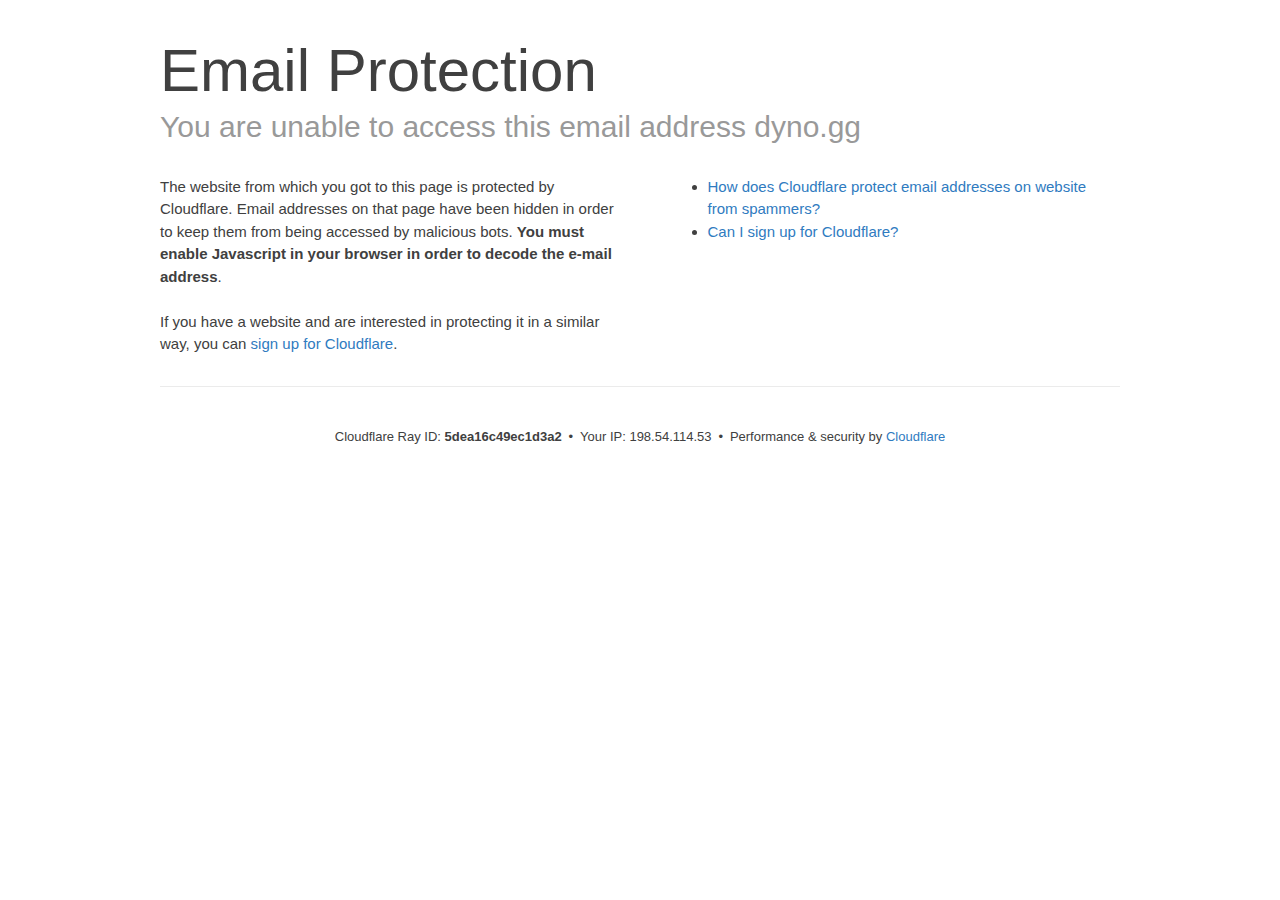
<file: dyno.gg/cdn-cgi/l/email-protection.html>
<!DOCTYPE html>
<!-- [if lt IE 7]&gt; &lt;html class=&quot;no-js ie6 oldie&quot; lang=&quot;en-US&quot;&gt; &lt;![endif] -->
<!-- [if IE 7]&gt;    &lt;html class=&quot;no-js ie7 oldie&quot; lang=&quot;en-US&quot;&gt; &lt;![endif] -->
<!-- [if IE 8]&gt;    &lt;html class=&quot;no-js ie8 oldie&quot; lang=&quot;en-US&quot;&gt; &lt;![endif] -->
<!-- [if gt IE 8]&gt;&lt;! --> <html class="no-js" lang="en-US"> <!-- &lt;![endif] -->
<head>
<title>Email Protection | Cloudflare</title>
<meta charset="UTF-8">
<meta http-equiv="Content-Type" content="text/html; charset=UTF-8">
<meta http-equiv="X-UA-Compatible" content="IE=Edge,chrome=1">
<meta name="robots" content="noindex, nofollow">
<meta name="viewport" content="width=device-width,initial-scale=1">
<link rel="stylesheet" id="cf_styles-css" href="../styles/cf.errors.css" type="text/css" media="screen,projection">
<!-- [if lt IE 9]&gt;&lt;link rel=&quot;stylesheet&quot; id='cf_styles-ie-css' href=&quot;/cdn-cgi/styles/cf.errors.ie.css&quot; type=&quot;text/css&quot; media=&quot;screen,projection&quot; /&gt;&lt;![endif] -->
<style type="text/css">body{margin:0;padding:0}</style>


<!-- [if gte IE 10]&gt;&lt;! -->
<script>
  if (!navigator.cookieEnabled) {
    window.addEventListener('DOMContentLoaded', function () {
      var cookieEl = document.getElementById('cookie-alert');
      cookieEl.style.display = 'block';
    })
  }
</script>
<!-- &lt;![endif] -->


</head>
<body>
  <div id="cf-wrapper">
    <div class="cf-alert cf-alert-error cf-cookie-error" id="cookie-alert" data-translate="enable_cookies">Please enable cookies.</div>
    <div id="cf-error-details" class="cf-error-details-wrapper">
      <div class="cf-wrapper cf-header cf-error-overview">
        <h1 data-translate="block_headline">Email Protection</h1>
        <h2 class="cf-subheadline"><span data-translate="unable_to_access">You are unable to access this email address</span> dyno.gg</h2>
      </div><!-- /.header -->

      <div class="cf-section cf-wrapper">
        <div class="cf-columns two">
          <div class="cf-column">
            <p>The website from which you got to this page is protected by Cloudflare. Email addresses on that page have been hidden in order to keep them from being accessed by malicious bots. <strong>You must enable Javascript in your browser in order to decode the e-mail address</strong>.</p>
            <p>If you have a website and are interested in protecting it in a similar way, you can <a href="https://www.cloudflare.com/sign-up?utm_source=email_protection">sign up for Cloudflare</a>.</p>
          </div>

          <div class="cf-column">
            <div class="grid_4">
              <div class="rail">
                  <div class="panel">
                      <ul class="nobullets">
                        <li><a class="modal-link-faq" href="https://support.cloudflare.com/hc/en-us/articles/200170016-What-is-Email-Address-Obfuscation-">How does Cloudflare protect email addresses on website from spammers?</a></li>
                        <li><a class="modal-link-faq" href="https://support.cloudflare.com/hc/en-us/categories/200275218-Getting-Started">Can I sign up for Cloudflare?</a></li>
                    </ul>
                </div>
              </div>
            </div>
          </div>
        </div>
      </div><!-- /.section -->

      <div class="cf-error-footer cf-wrapper w-240 lg:w-full py-10 sm:py-4 sm:px-8 mx-auto text-center sm:text-left border-solid border-0 border-t border-gray-300">
  <p class="text-13">
    <span class="cf-footer-item sm:block sm:mb-1">Cloudflare Ray ID: <strong class="font-semibold">5dea16c49ec1d3a2</strong></span>
    <span class="cf-footer-separator sm:hidden">&bull;</span>
    <span class="cf-footer-item sm:block sm:mb-1"><span>Your IP</span>: 198.54.114.53</span>
    <span class="cf-footer-separator sm:hidden">&bull;</span>
    <span class="cf-footer-item sm:block sm:mb-1"><span>Performance &amp; security by</span> <a href="https://www.cloudflare.com/5xx-error-landing" id="brand_link" target="_blank">Cloudflare</a></span>
    
  </p>
</div><!-- /.error-footer -->


    </div><!-- /#cf-error-details -->
  </div><!-- /#cf-wrapper -->

  <script type="text/javascript">
  window._cf_translation = {};
  
  
</script>

</body>
</html>
</file>
<file: dyno.gg/cdn-cgi/styles/cf.errors.css>
#cf-wrapper a,#cf-wrapper abbr,#cf-wrapper article,#cf-wrapper aside,#cf-wrapper b,#cf-wrapper big,#cf-wrapper blockquote,#cf-wrapper body,#cf-wrapper canvas,#cf-wrapper caption,#cf-wrapper center,#cf-wrapper cite,#cf-wrapper code,#cf-wrapper dd,#cf-wrapper del,#cf-wrapper details,#cf-wrapper dfn,#cf-wrapper div,#cf-wrapper dl,#cf-wrapper dt,#cf-wrapper em,#cf-wrapper embed,#cf-wrapper fieldset,#cf-wrapper figcaption,#cf-wrapper figure,#cf-wrapper footer,#cf-wrapper form,#cf-wrapper h1,#cf-wrapper h2,#cf-wrapper h3,#cf-wrapper h4,#cf-wrapper h5,#cf-wrapper h6,#cf-wrapper header,#cf-wrapper hgroup,#cf-wrapper html,#cf-wrapper i,#cf-wrapper iframe,#cf-wrapper img,#cf-wrapper label,#cf-wrapper legend,#cf-wrapper li,#cf-wrapper mark,#cf-wrapper menu,#cf-wrapper nav,#cf-wrapper object,#cf-wrapper ol,#cf-wrapper output,#cf-wrapper p,#cf-wrapper pre,#cf-wrapper s,#cf-wrapper samp,#cf-wrapper section,#cf-wrapper small,#cf-wrapper span,#cf-wrapper strike,#cf-wrapper strong,#cf-wrapper sub,#cf-wrapper summary,#cf-wrapper sup,#cf-wrapper table,#cf-wrapper tbody,#cf-wrapper td,#cf-wrapper tfoot,#cf-wrapper th,#cf-wrapper thead,#cf-wrapper tr,#cf-wrapper tt,#cf-wrapper u,#cf-wrapper ul{margin:0;padding:0;border:0;font:inherit;font-size:100%;text-decoration:none;vertical-align:baseline}#cf-wrapper a img{border:none}#cf-wrapper article,#cf-wrapper aside,#cf-wrapper details,#cf-wrapper figcaption,#cf-wrapper figure,#cf-wrapper footer,#cf-wrapper header,#cf-wrapper hgroup,#cf-wrapper menu,#cf-wrapper nav,#cf-wrapper section,#cf-wrapper summary{display:block}#cf-wrapper .cf-columns:after,#cf-wrapper .cf-columns:before,#cf-wrapper .cf-section:after,#cf-wrapper .cf-section:before,#cf-wrapper .cf-wrapper:after,#cf-wrapper .cf-wrapper:before,#cf-wrapper .clearfix:after,#cf-wrapper .clearfix:before,#cf-wrapper section:after,#cf-wrapper section:before{content:" ";display:table}#cf-wrapper .cf-columns:after,#cf-wrapper .cf-section:after,#cf-wrapper .cf-wrapper:after,#cf-wrapper .clearfix:after,#cf-wrapper section:after{clear:both}#cf-wrapper{display:block;margin:0;padding:0;position:relative;text-align:left;width:100%;z-index:999999999;color:#404040!important;font-family:-apple-system,BlinkMacSystemFont,Segoe UI,Roboto,Oxygen,Ubuntu,Helvetica Neue,Arial,sans-serif!important;font-size:15px!important;line-height:1.5!important;text-decoration:none!important;letter-spacing:normal;-webkit-tap-highlight-color:rgba(246,139,31,.3);-webkit-font-smoothing:antialiased}#cf-wrapper .cf-section,#cf-wrapper section{background:0 0;display:block;margin-bottom:2em;margin-top:2em}#cf-wrapper .cf-wrapper{margin-left:auto;margin-right:auto;width:90%}#cf-wrapper .cf-columns{display:block;list-style:none;padding:0;width:100%}#cf-wrapper .cf-columns img,#cf-wrapper .cf-columns input,#cf-wrapper .cf-columns object,#cf-wrapper .cf-columns select,#cf-wrapper .cf-columns textarea{max-width:100%}#cf-wrapper .cf-columns>.cf-column{float:left;padding-bottom:45px;width:100%;box-sizing:border-box}@media screen and (min-width:49.2em){#cf-wrapper .cf-columns.cols-2>.cf-column:nth-child(n+3),#cf-wrapper .cf-columns.cols-3>.cf-column:nth-child(n+4),#cf-wrapper .cf-columns.cols-4>.cf-column:nth-child(n+3),#cf-wrapper .cf-columns.four>.cf-column:nth-child(n+3),#cf-wrapper .cf-columns.three>.cf-column:nth-child(n+4),#cf-wrapper .cf-columns.two>.cf-column:nth-child(n+3){padding-top:67.5px}#cf-wrapper .cf-columns>.cf-column{padding-bottom:0}#cf-wrapper .cf-columns.cols-2>.cf-column,#cf-wrapper .cf-columns.cols-4>.cf-column,#cf-wrapper .cf-columns.four>.cf-column,#cf-wrapper .cf-columns.two>.cf-column{padding-left:0;padding-right:22.5px;width:50%}#cf-wrapper .cf-columns.cols-2>.cf-column:nth-child(2n),#cf-wrapper .cf-columns.cols-4>.cf-column:nth-child(2n),#cf-wrapper .cf-columns.four>.cf-column:nth-child(2n),#cf-wrapper .cf-columns.two>.cf-column:nth-child(2n){padding-left:22.5px;padding-right:0}#cf-wrapper .cf-columns.cols-2>.cf-column:nth-child(odd),#cf-wrapper .cf-columns.cols-4>.cf-column:nth-child(odd),#cf-wrapper .cf-columns.four>.cf-column:nth-child(odd),#cf-wrapper .cf-columns.two>.cf-column:nth-child(odd){clear:left}#cf-wrapper .cf-columns.cols-3>.cf-column,#cf-wrapper .cf-columns.three>.cf-column{padding-left:30px;width:33.3333333333333%}#cf-wrapper .cf-columns.cols-3>.cf-column:first-child,#cf-wrapper .cf-columns.cols-3>.cf-column:nth-child(3n+1),#cf-wrapper .cf-columns.three>.cf-column:first-child,#cf-wrapper .cf-columns.three>.cf-column:nth-child(3n+1){clear:left;padding-left:0;padding-right:30px}#cf-wrapper .cf-columns.cols-3>.cf-column:nth-child(3n+2),#cf-wrapper .cf-columns.three>.cf-column:nth-child(3n+2){padding-left:15px;padding-right:15px}#cf-wrapper .cf-columns.cols-3>.cf-column:nth-child(-n+3),#cf-wrapper .cf-columns.three>.cf-column:nth-child(-n+3){padding-top:0}}@media screen and (min-width:66em){#cf-wrapper .cf-columns>.cf-column{padding-bottom:0}#cf-wrapper .cf-columns.cols-4>.cf-column,#cf-wrapper .cf-columns.four>.cf-column{padding-left:33.75px;width:25%}#cf-wrapper .cf-columns.cols-4>.cf-column:nth-child(odd),#cf-wrapper .cf-columns.four>.cf-column:nth-child(odd){clear:none}#cf-wrapper .cf-columns.cols-4>.cf-column:first-child,#cf-wrapper .cf-columns.cols-4>.cf-column:nth-child(4n+1),#cf-wrapper .cf-columns.four>.cf-column:first-child,#cf-wrapper .cf-columns.four>.cf-column:nth-child(4n+1){clear:left;padding-left:0;padding-right:33.75px}#cf-wrapper .cf-columns.cols-4>.cf-column:nth-child(4n+2),#cf-wrapper .cf-columns.four>.cf-column:nth-child(4n+2){padding-left:11.25px;padding-right:22.5px}#cf-wrapper .cf-columns.cols-4>.cf-column:nth-child(4n+3),#cf-wrapper .cf-columns.four>.cf-column:nth-child(4n+3){padding-left:22.5px;padding-right:11.25px}#cf-wrapper .cf-columns.cols-4>.cf-column:nth-child(n+5),#cf-wrapper .cf-columns.four>.cf-column:nth-child(n+5){padding-top:67.5px}#cf-wrapper .cf-columns.cols-4>.cf-column:nth-child(-n+4),#cf-wrapper .cf-columns.four>.cf-column:nth-child(-n+4){padding-top:0}}#cf-wrapper a{background:0 0;border:0;color:#2f7bbf;outline:0;text-decoration:none;-webkit-transition:all .15s ease;transition:all .15s ease}#cf-wrapper a:hover{background:0 0;border:0;color:#f68b1f}#cf-wrapper a:focus{background:0 0;border:0;color:#62a1d8;outline:0}#cf-wrapper a:active{background:0 0;border:0;color:#c16508;outline:0}#cf-wrapper h1,#cf-wrapper h2,#cf-wrapper h3,#cf-wrapper h4,#cf-wrapper h5,#cf-wrapper h6,#cf-wrapper p{color:#404040;margin:0;padding:0}#cf-wrapper h1,#cf-wrapper h2,#cf-wrapper h3{font-weight:400}#cf-wrapper h4,#cf-wrapper h5,#cf-wrapper h6,#cf-wrapper strong{font-weight:600}#cf-wrapper h1{font-size:36px;line-height:1.2}#cf-wrapper h2{font-size:30px;line-height:1.3}#cf-wrapper h3{font-size:25px;line-height:1.3}#cf-wrapper h4{font-size:20px;line-height:1.3}#cf-wrapper h5{font-size:15px}#cf-wrapper h6{font-size:13px}#cf-wrapper ol,#cf-wrapper ul{list-style:none;margin-left:3em}#cf-wrapper ul{list-style-type:disc}#cf-wrapper ol{list-style-type:decimal}#cf-wrapper em{font-style:italic}#cf-wrapper .cf-subheadline{color:#999;font-weight:300}#cf-wrapper .cf-text-error{color:#bd2426}#cf-wrapper .cf-text-success{color:#9bca3e}#cf-wrapper ol+h2,#cf-wrapper ol+h3,#cf-wrapper ol+h4,#cf-wrapper ol+h5,#cf-wrapper ol+h6,#cf-wrapper ol+p,#cf-wrapper p+dl,#cf-wrapper p+ol,#cf-wrapper p+p,#cf-wrapper p+table,#cf-wrapper p+ul,#cf-wrapper ul+h2,#cf-wrapper ul+h3,#cf-wrapper ul+h4,#cf-wrapper ul+h5,#cf-wrapper ul+h6,#cf-wrapper ul+p{margin-top:1.5em}#cf-wrapper h1+p,#cf-wrapper p+h1,#cf-wrapper p+h2,#cf-wrapper p+h3,#cf-wrapper p+h4,#cf-wrapper p+h5,#cf-wrapper p+h6{margin-top:1.25em}#cf-wrapper h1+h2,#cf-wrapper h1+h3,#cf-wrapper h2+h3,#cf-wrapper h3+h4,#cf-wrapper h4+h5{margin-top:.25em}#cf-wrapper h2+p{margin-top:1em}#cf-wrapper h1+h4,#cf-wrapper h1+h5,#cf-wrapper h1+h6,#cf-wrapper h2+h4,#cf-wrapper h2+h5,#cf-wrapper h2+h6,#cf-wrapper h3+h5,#cf-wrapper h3+h6,#cf-wrapper h3+p,#cf-wrapper h4+p,#cf-wrapper h5+ol,#cf-wrapper h5+p,#cf-wrapper h5+ul{margin-top:.5em}#cf-wrapper .cf-btn{background-color:transparent;border:1px solid #999;color:#404040;font-size:14px;font-weight:400;line-height:1.2;margin:0;padding:.6em 1.33333em .53333em;-webkit-user-select:none;-moz-user-select:none;-ms-user-select:none;user-select:none;display:-moz-inline-stack;display:inline-block;vertical-align:middle;zoom:1;border-radius:2px;box-sizing:border-box;-webkit-transition:all .2s ease;transition:all .2s ease}#cf-wrapper .cf-btn:hover{background-color:#bfbfbf;border:1px solid #737373;color:#fff}#cf-wrapper .cf-btn:focus{color:inherit;outline:0;box-shadow:inset 0 0 4px rgba(0,0,0,.3)}#cf-wrapper .cf-btn.active,#cf-wrapper .cf-btn:active{background-color:#bfbfbf;border:1px solid #404040;color:#272727}#cf-wrapper .cf-btn::-moz-focus-inner{padding:0;border:0}#cf-wrapper .cf-btn .cf-caret{border-top-color:currentColor;margin-left:.25em;margin-top:.18333em}#cf-wrapper .cf-btn-primary{background-color:#2f7bbf;border:1px solid transparent;color:#fff}#cf-wrapper .cf-btn-primary:hover{background-color:#62a1d8;border:1px solid #2f7bbf;color:#fff}#cf-wrapper .cf-btn-primary.active,#cf-wrapper .cf-btn-primary:active,#cf-wrapper .cf-btn-primary:focus{background-color:#62a1d8;border:1px solid #163959;color:#fff}#cf-wrapper .cf-btn-danger,#cf-wrapper .cf-btn-error,#cf-wrapper .cf-btn-important{background-color:#bd2426;border-color:transparent;color:#fff}#cf-wrapper .cf-btn-danger:hover,#cf-wrapper .cf-btn-error:hover,#cf-wrapper .cf-btn-important:hover{background-color:#de5052;border-color:#bd2426;color:#fff}#cf-wrapper .cf-btn-danger.active,#cf-wrapper .cf-btn-danger:active,#cf-wrapper .cf-btn-danger:focus,#cf-wrapper .cf-btn-error.active,#cf-wrapper .cf-btn-error:active,#cf-wrapper .cf-btn-error:focus,#cf-wrapper .cf-btn-important.active,#cf-wrapper .cf-btn-important:active,#cf-wrapper .cf-btn-important:focus{background-color:#de5052;border-color:#521010;color:#fff}#cf-wrapper .cf-btn-accept,#cf-wrapper .cf-btn-success{background-color:#9bca3e;border:1px solid transparent;color:#fff}#cf-wrapper .cf-btn-accept:hover,#cf-wrapper .cf-btn-success:hover{background-color:#bada7a;border:1px solid #9bca3e;color:#fff}#cf-wrapper .active.cf-btn-accept,#cf-wrapper .cf-btn-accept:active,#cf-wrapper .cf-btn-accept:focus,#cf-wrapper .cf-btn-success.active,#cf-wrapper .cf-btn-success:active,#cf-wrapper .cf-btn-success:focus{background-color:#bada7a;border:1px solid #516b1d;color:#fff}#cf-wrapper .cf-btn-accept{color:transparent;font-size:0;height:36.38px;overflow:hidden;position:relative;text-indent:0;width:36.38px;white-space:nowrap}#cf-wrapper input,#cf-wrapper select,#cf-wrapper textarea{background:#fff!important;border:1px solid #999!important;color:#404040!important;font-size:.86667em!important;line-height:1.24!important;margin:0 0 1em!important;max-width:100%!important;outline:0!important;padding:.45em .75em!important;vertical-align:middle!important;display:-moz-inline-stack;display:inline-block;zoom:1;box-sizing:border-box;-webkit-transition:all .2s ease;transition:all .2s ease;border-radius:2px}#cf-wrapper input:hover,#cf-wrapper select:hover,#cf-wrapper textarea:hover{border-color:gray}#cf-wrapper input:focus,#cf-wrapper select:focus,#cf-wrapper textarea:focus{border-color:#2f7bbf;outline:0;box-shadow:0 0 8px rgba(47,123,191,.5)}#cf-wrapper fieldset{width:100%}#cf-wrapper label{display:block;font-size:13px;margin-bottom:.38333em}#cf-wrapper .cf-form-stacked .select2-container,#cf-wrapper .cf-form-stacked input,#cf-wrapper .cf-form-stacked select,#cf-wrapper .cf-form-stacked textarea{display:block;width:100%}#cf-wrapper .cf-form-stacked input[type=button],#cf-wrapper .cf-form-stacked input[type=checkbox],#cf-wrapper .cf-form-stacked input[type=submit]{display:-moz-inline-stack;display:inline-block;vertical-align:middle;zoom:1;width:auto}#cf-wrapper .cf-form-actions{text-align:right}#cf-wrapper .cf-alert{background-color:#f9b169;border:1px solid #904b06;color:#404040;font-size:13px;padding:7.5px 15px;position:relative;vertical-align:middle;border-radius:2px}#cf-wrapper .cf-alert:empty{display:none}#cf-wrapper .cf-alert .cf-close{border:1px solid transparent;color:inherit;font-size:18.75px;line-height:1;padding:0;position:relative;right:-18.75px;top:0}#cf-wrapper .cf-alert .cf-close:hover{background-color:transparent;border-color:currentColor;color:inherit}#cf-wrapper .cf-alert-danger,#cf-wrapper .cf-alert-error{background-color:#de5052;border-color:#521010;color:#fff}#cf-wrapper .cf-alert-success{background-color:#bada7a;border-color:#516b1d;color:#516b1d}#cf-wrapper .cf-alert-warning{background-color:#f9b169;border-color:#904b06;color:#404040}#cf-wrapper .cf-alert-info{background-color:#62a1d8;border-color:#163959;color:#163959}#cf-wrapper .cf-alert-nonessential{background-color:#ebebeb;border-color:#999;color:#404040}#cf-wrapper .cf-icon-exclamation-sign{background:url(../images/icon-exclamation_111fb2d6730d2496f470fd9506793871.png) 50% no-repeat;height:54px;width:54px;display:-moz-inline-stack;display:inline-block;vertical-align:middle;zoom:1}#cf-wrapper h1 .cf-icon-exclamation-sign{margin-top:-10px}#cf-wrapper #cf-error-banner{background-color:#fff;border-bottom:3px solid #f68b1f;padding:15px 15px 20px;position:relative;z-index:999999999;box-shadow:0 2px 8px rgba(0,0,0,.2)}#cf-wrapper #cf-error-banner h4,#cf-wrapper #cf-error-banner p{display:-moz-inline-stack;display:inline-block;vertical-align:bottom;zoom:1}#cf-wrapper #cf-error-banner h4{color:#2f7bbf;font-weight:400;font-size:20px;line-height:1;vertical-align:baseline}#cf-wrapper #cf-error-banner .cf-error-actions{margin-bottom:10px;text-align:center;width:100%}#cf-wrapper #cf-error-banner .cf-error-actions a{display:-moz-inline-stack;display:inline-block;vertical-align:middle;zoom:1}#cf-wrapper #cf-error-banner .cf-error-actions a+a{margin-left:10px}#cf-wrapper #cf-error-banner .cf-error-actions .cf-btn-accept,#cf-wrapper #cf-error-banner .cf-error-actions .cf-btn-success{color:#fff}#cf-wrapper #cf-error-banner .error-header-desc{text-align:left}#cf-wrapper #cf-error-banner .cf-close{color:#999;cursor:pointer;display:inline-block;font-size:34.5px;float:none;font-weight:700;height:22.5px;line-height:.6;overflow:hidden;position:absolute;right:20px;top:25px;text-indent:200%;width:22.5px}#cf-wrapper #cf-error-banner .cf-close:hover{color:gray}#cf-wrapper #cf-error-banner .cf-close:before{content:"\00D7";left:0;height:100%;position:absolute;text-align:center;text-indent:0;top:0;width:100%}#cf-inline-error-wrapper{box-shadow:0 2px 10px rgba(0,0,0,.5)}#cf-wrapper #cf-error-details{background:#fff}#cf-wrapper #cf-error-details .cf-error-overview{padding:25px 0 0}#cf-wrapper #cf-error-details .cf-error-overview h1,#cf-wrapper #cf-error-details .cf-error-overview h2{font-weight:300}#cf-wrapper #cf-error-details .cf-error-overview h2{margin-top:0}#cf-wrapper #cf-error-details .cf-highlight{background:#ebebeb;overflow-x:hidden;padding:30px 0;background-image:-webkit-gradient(linear,left top, left bottom,from(#dedede),color-stop(3%, #ebebeb),color-stop(97%, #ebebeb),to(#dedede));background-image:linear-gradient(top,#dedede,#ebebeb 3%,#ebebeb 97%,#dedede)}#cf-wrapper #cf-error-details .cf-highlight h3{color:#999;font-weight:300}#cf-wrapper #cf-error-details .cf-highlight .cf-column:last-child{padding-bottom:0}#cf-wrapper #cf-error-details .cf-highlight .cf-highlight-inverse{background-color:#fff;padding:15px;border-radius:2px}#cf-wrapper #cf-error-details .cf-status-display h3{margin-top:.5em}#cf-wrapper #cf-error-details .cf-status-label{color:#9bca3e;font-size:1.46667em}#cf-wrapper #cf-error-details .cf-status-label,#cf-wrapper #cf-error-details .cf-status-name{display:inline}#cf-wrapper #cf-error-details .cf-status-item{display:block;position:relative;text-align:left}#cf-wrapper #cf-error-details .cf-status-item,#cf-wrapper #cf-error-details .cf-status-item.cf-column{padding-bottom:1.5em}#cf-wrapper #cf-error-details .cf-status-item.cf-error-source{display:block;text-align:center}#cf-wrapper #cf-error-details .cf-status-item.cf-error-source:after{bottom:-60px;content:"";display:none;border-bottom:18px solid #fff;border-left:20px solid transparent;border-right:20px solid transparent;height:0;left:50%;margin-left:-9px;position:absolute;right:50%;width:0}#cf-wrapper #cf-error-details .cf-status-item+.cf-status-item{border-top:1px solid #dedede;padding-top:1.5em}#cf-wrapper #cf-error-details .cf-status-item+.cf-status-item:before{background:url(../images/cf-icon-horizontal-arrow.png) no-repeat;content:"";display:block;left:0;position:absolute;top:25.67px}#cf-wrapper #cf-error-details .cf-error-source .cf-icon-error-container{height:85px;margin-bottom:2.5em}#cf-wrapper #cf-error-details .cf-error-source .cf-status-label{color:#bd2426}#cf-wrapper #cf-error-details .cf-error-source .cf-icon{display:block}#cf-wrapper #cf-error-details .cf-error-source .cf-icon-status{bottom:-10px;left:50%;top:auto;right:auto}#cf-wrapper #cf-error-details .cf-error-source .cf-status-label,#cf-wrapper #cf-error-details .cf-error-source .cf-status-name{display:block}#cf-wrapper #cf-error-details .cf-icon-error-container{height:auto;position:relative}#cf-wrapper #cf-error-details .cf-icon-status{display:block;margin-left:-24px;position:absolute;top:0;right:0}#cf-wrapper #cf-error-details .cf-icon{display:none;margin:0 auto}#cf-wrapper #cf-error-details .cf-status-desc{display:block;height:22.5px;overflow:hidden;text-overflow:ellipsis;width:100%;white-space:nowrap}#cf-wrapper #cf-error-details .cf-status-desc:empty{display:none}#cf-wrapper #cf-error-details .cf-error-footer{padding:1.33333em 0;border-top:1px solid #ebebeb;text-align:center}#cf-wrapper #cf-error-details .cf-error-footer p{font-size:13px}#cf-wrapper #cf-error-details .cf-error-footer select{margin:0!important}#cf-wrapper #cf-error-details .cf-footer-item{display:block;margin-bottom:5px;text-align:left}#cf-wrapper #cf-error-details .cf-footer-separator{display:none}#cf-wrapper #cf-error-details .cf-captcha-info{margin-bottom:10px;position:relative;text-align:center}#cf-wrapper #cf-error-details .cf-captcha-image{height:57px;width:300px}#cf-wrapper #cf-error-details .cf-captcha-actions{margin-top:15px}#cf-wrapper #cf-error-details .cf-captcha-actions a{font-size:0;height:36.38px;overflow:hidden;padding-left:1.2em;padding-right:1.2em;position:relative;text-indent:-9999px;width:36.38px;white-space:nowrap}#cf-wrapper #cf-error-details .cf-captcha-actions a.cf-icon-refresh span{background-position:0 -787px}#cf-wrapper #cf-error-details .cf-captcha-actions a.cf-icon-announce span{background-position:0 -767px}#cf-wrapper #cf-error-details .cf-captcha-actions a.cf-icon-question span{background-position:0 -827px}#cf-wrapper #cf-error-details .cf-screenshot-container{background:url(../images/browser-bar_111fb2d6730d2496f470fd9506793871.png) no-repeat #fff;max-height:400px;max-width:100%;overflow:hidden;padding-top:53px;width:960px;border-radius:5px 5px 0 0}#cf-wrapper #cf-error-details .cf-screenshot-container .cf-no-screenshot{background:url(../images/cf-no-screenshot-warn.png) no-repeat;display:block;height:158px;left:25%;margin-top:-79px;overflow:hidden;position:relative;top:50%;width:178px}#cf-wrapper #cf-error-details .cf-captcha-container .cf-screenshot-container,#cf-wrapper #cf-error-details .cf-captcha-container .cf-screenshot-container img,#recaptcha-widget .cf-alert,#recaptcha-widget .recaptcha_only_if_audio,.cf-cookie-error{display:none}#cf-wrapper #cf-error-details .cf-screenshot-container .cf-no-screenshot.error{background:url(../images/cf-no-screenshot-error.png) no-repeat;height:175px}#cf-wrapper #cf-error-details .cf-screenshot-container.cf-screenshot-full .cf-no-screenshot{left:50%;margin-left:-89px}.cf-captcha-info iframe{max-width:100%}#cf-wrapper .cf-icon-ok{background:url(../images/cf-icon-ok.png) no-repeat;height:48px;width:48px}#cf-wrapper .cf-icon-error{background:url(../images/cf-icon-error.png) no-repeat;height:48px;width:48px}#cf-wrapper .cf-icon-browser{background:url(../images/cf-icon-browser.png) no-repeat;height:80px;width:100px}#cf-wrapper .cf-icon-cloud{background:url(../images/cf-icon-cloud.png) no-repeat;height:77px;width:151px}#cf-wrapper .cf-icon-server{background:url(../images/cf-icon-server.png) no-repeat;height:75px;width:95px}#cf-wrapper .cf-icon-railgun{background-position:0 -848px;height:81px;width:95px}#cf-wrapper .cf-caret{border:.33333em solid transparent;border-top-color:inherit;content:"";height:0;width:0;display:-moz-inline-stack;display:inline-block;vertical-align:middle;zoom:1}@media screen and (min-width:49.2em){#cf-wrapper #cf-error-details .cf-status-desc:empty,#cf-wrapper #cf-error-details .cf-status-item.cf-error-source:after,#cf-wrapper #cf-error-details .cf-status-item .cf-icon,#cf-wrapper #cf-error-details .cf-status-label,#cf-wrapper #cf-error-details .cf-status-name{display:block}#cf-wrapper .cf-wrapper{width:708px}#cf-wrapper #cf-error-banner{padding:20px 20px 25px}#cf-wrapper #cf-error-banner .cf-error-actions{margin-bottom:15px}#cf-wrapper #cf-error-banner .cf-error-header-desc h4{margin-right:.5em}#cf-wrapper #cf-error-details h1{font-size:4em}#cf-wrapper #cf-error-details .cf-error-overview{padding-top:2.33333em}#cf-wrapper #cf-error-details .cf-highlight{padding:4em 0}#cf-wrapper #cf-error-details .cf-status-item{text-align:center}#cf-wrapper #cf-error-details .cf-status-item,#cf-wrapper #cf-error-details .cf-status-item.cf-column{padding-bottom:0}#cf-wrapper #cf-error-details .cf-status-item+.cf-status-item{border:0;padding-top:0}#cf-wrapper #cf-error-details .cf-status-item+.cf-status-item:before{background-position:0 -544px;height:24.75px;margin-left:-37.5px;width:75px;background-size:131.25px auto}#cf-wrapper #cf-error-details .cf-icon-error-container{height:85px;margin-bottom:2.5em}#cf-wrapper #cf-error-details .cf-icon-status{bottom:-10px;left:50%;top:auto;right:auto}#cf-wrapper #cf-error-details .cf-error-footer{padding:2.66667em 0}#cf-wrapper #cf-error-details .cf-footer-item,#cf-wrapper #cf-error-details .cf-footer-separator{display:-moz-inline-stack;display:inline-block;vertical-align:baseline;zoom:1}#cf-wrapper #cf-error-details .cf-footer-separator{padding:0 .25em}#cf-wrapper #cf-error-details .cf-status-item.cloudflare-status:before{margin-left:-50px}#cf-wrapper #cf-error-details .cf-status-item.cloudflare-status+.status-item:before{margin-left:-25px}#cf-wrapper #cf-error-details .cf-screenshot-container{height:400px;margin-bottom:-4em;max-width:none}#cf-wrapper #cf-error-details .cf-captcha-container .cf-screenshot-container,#cf-wrapper #cf-error-details .cf-captcha-container .cf-screenshot-container img{display:block}}@media screen and (min-width:66em){#cf-wrapper .cf-wrapper{width:960px}#cf-wrapper #cf-error-banner .cf-close{position:relative;right:auto;top:auto}#cf-wrapper #cf-error-banner .cf-details{white-space:nowrap}#cf-wrapper #cf-error-banner .cf-details-link{padding-right:.5em}#cf-wrapper #cf-error-banner .cf-error-actions{float:right;margin-bottom:0;text-align:left;width:auto}#cf-wrapper #cf-error-details .cf-status-item+.cf-status-item:before{background-position:0 -734px;height:33px;margin-left:-50px;width:100px;background-size:auto}#cf-wrapper #cf-error-details .cf-status-item.cf-cloudflare-status:before{margin-left:-66.67px}#cf-wrapper #cf-error-details .cf-status-item.cf-cloudflare-status+.cf-status-item:before{margin-left:-37.5px}#cf-wrapper #cf-error-details .cf-captcha-image{float:left}#cf-wrapper #cf-error-details .cf-captcha-actions{position:absolute;top:0;right:0}}.no-js #cf-wrapper .js-only{display:none}#cf-wrapper #cf-error-details .heading-ray-id{font-family:monaco,courier,monospace;font-size:15px;white-space:nowrap}
</file>
